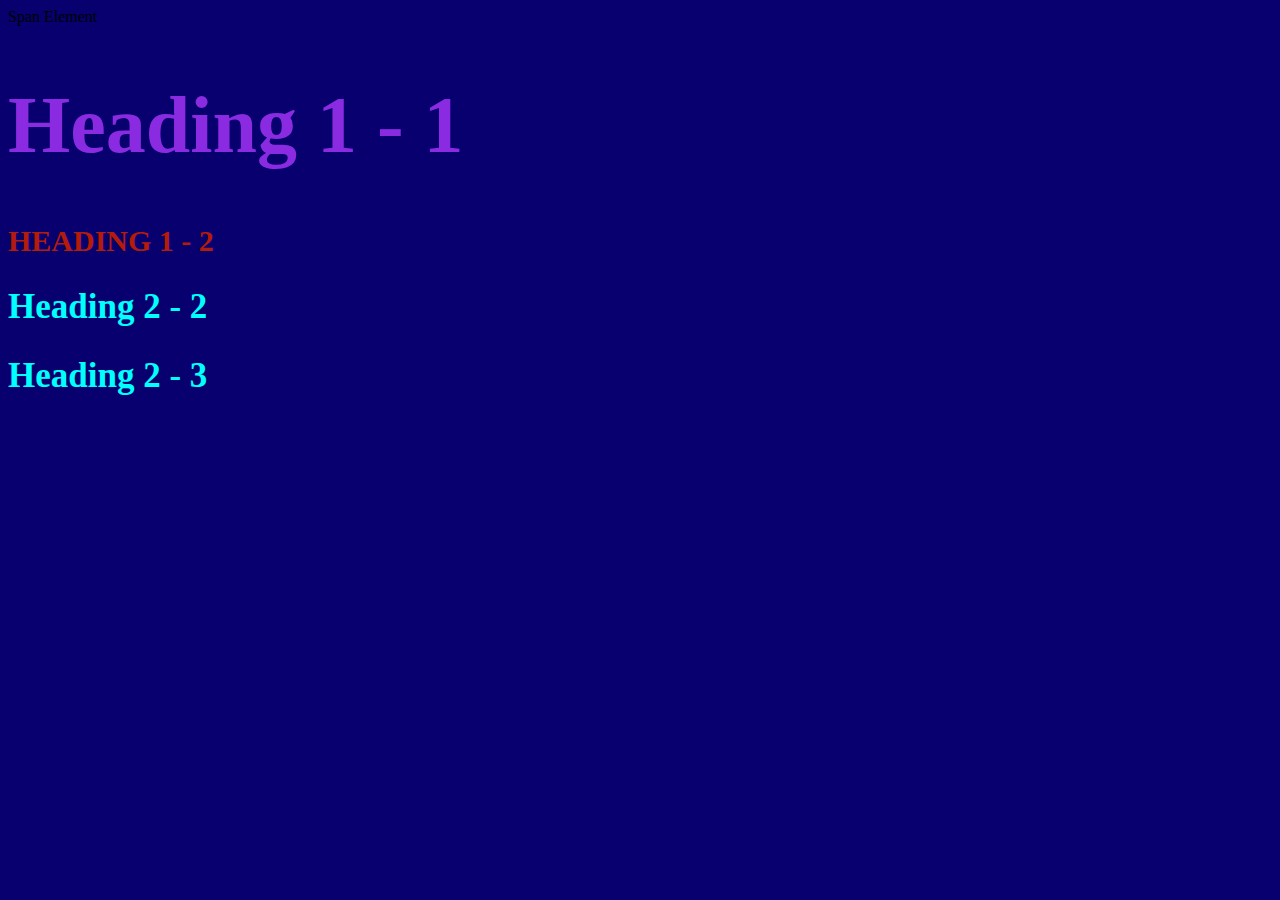
<file: style-test.html>
<!DOCTYPE html>
<html>
    <head>
        <title>
            Style Test
        </title>
        
         <link rel="stylesheet" type="text/css" href="css/test.css">
       
    </head>
    <body>
        <span>Span Element</span>
        <h1 class="big"><span> Heading 1 - 1</span></h1>
        <h1 class="uppercase">Heading 1 - 2</h1>
<h2 >Heading 2 - 2</h2>
<h2 >Heading 2 - 3</h2>   
    </body>
</html>
</file>
<file: css/test.css>
body{
    background-color: rgb(7, 0, 110);
}
h1{
    font-size: 30px;
    color: rgb(179, 28, 11);
}
h2{
    font-size: 35px;
    color:aqua;
}
.big{
    font-size: 80px;
}
.uppercase{
    text-transform: uppercase;
}
h1 span{
    color:blueviolet;
}
</file>
